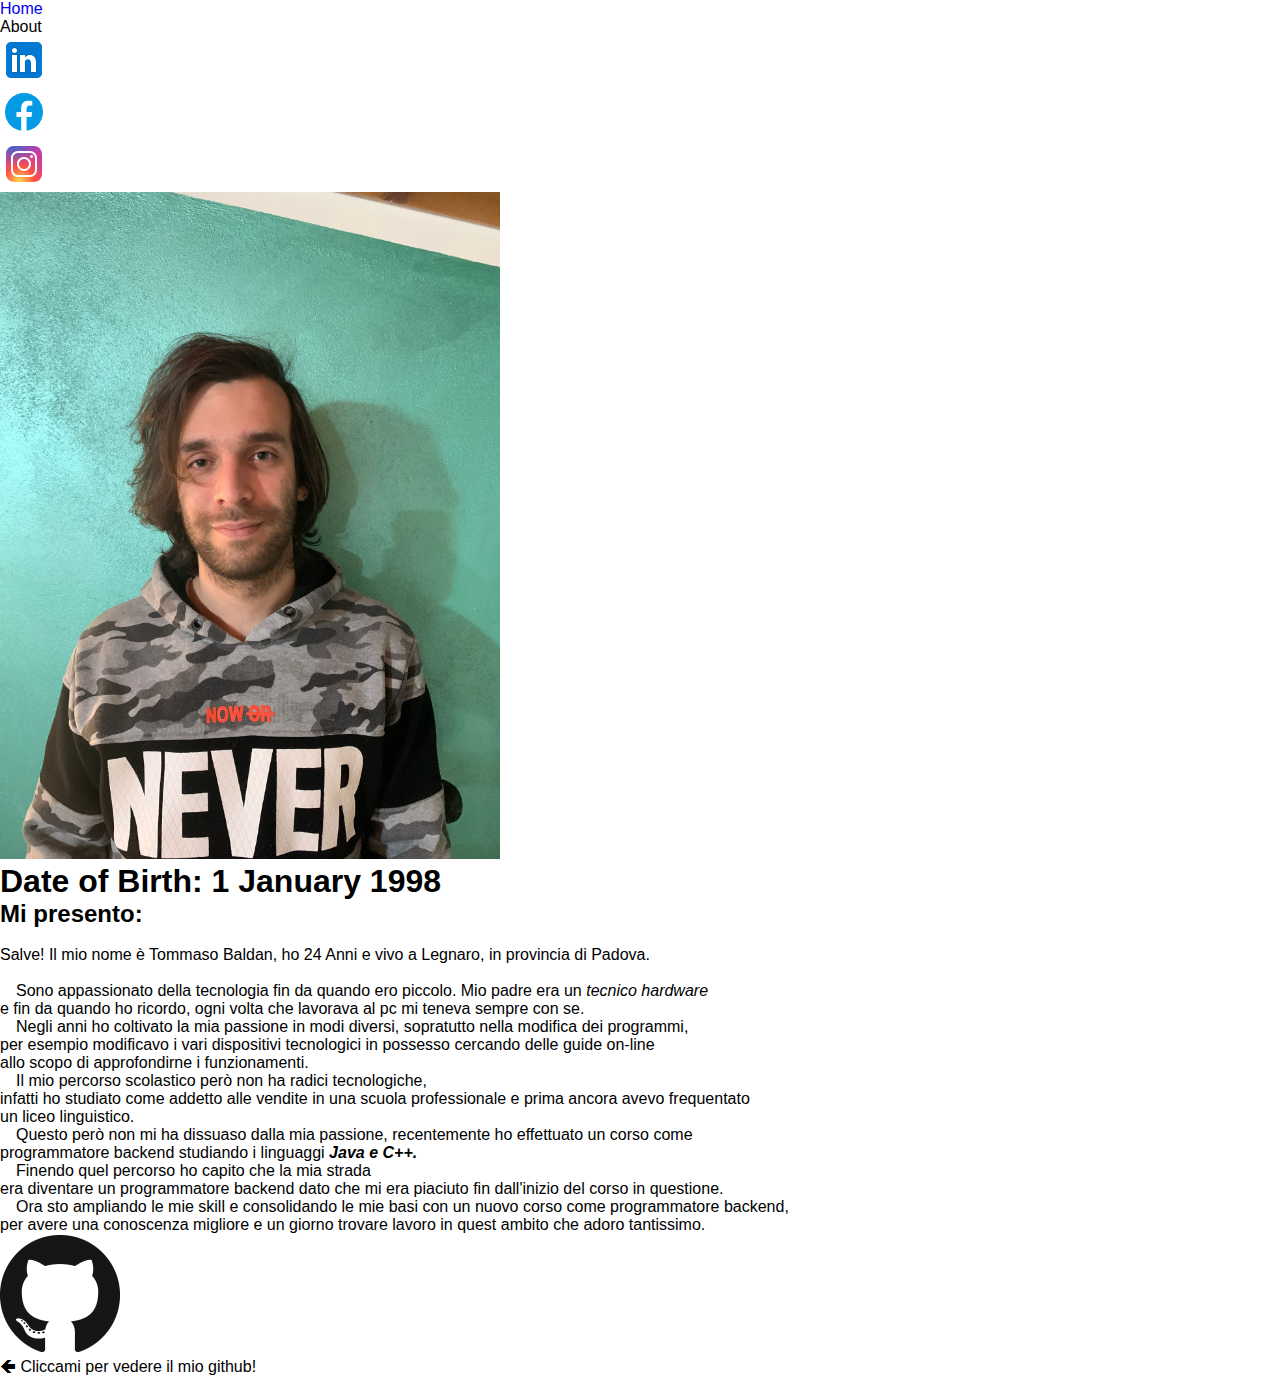
<file: about.html>
<!DOCTYPE html>
<html>
    <head>
        <meta charset="UTF-8"/>
        <title>Sito web personale di Tommaso Baldan</title>
        <link rel="stylesheet" href="styles.css"/>
        <link rel="icon" type="images/x-icon" href="images/favicon.ico"/>
    </head>
    <body>
        <nav class="menu-container">
            <div class="menu">
                <div class="link-page-h"><a href="index.html">Home</a></div>
                <div class="selected">About</div>
            </div>
            <div class="links">
                <div><a href="https://www.linkedin.com/in/tommaso-baldan-programmatoresoftware/" target="_blank"><img src="images/linkedin-logo.svg" alt="linkedin logo"/></a></div>
                <div><a href="https://www.facebook.com/baldan.tommaso" target="_blank"><img src="images/facebook-logo.svg" alt="facebook logo"/></a></div>
                <div><a href="https://www.instagram.com/tommasobaldan" target="_blank"><img src="images/instagram-logo.svg" alt="instagram logo"/></a></div>
            </div>
        </nav>
        <section class="content">
            <style>.text p {
                text-indent: 1em;
                margin-bottom: 0;
            }
            .text p:first-of-type{
                text-indent:0;
            }
            </style>
            <div class="photo"><img src="images/WhatsApp Image 2022-03-06 at 23.02.08 (1).jpeg" width=500px alt="Foto di Tommaso Baldan"/><h1>Date of Birth: 1 January 1998 </h1></div>
            <div class="text"><h2>Mi presento:</h2><br/>
                <p>Salve! Il mio nome è Tommaso Baldan, ho 24 Anni e vivo a Legnaro, in provincia di Padova.</p><br/>
                <p>Sono appassionato della tecnologia fin da quando ero piccolo. Mio padre era un <em>tecnico hardware</em><br/>
                   e fin da quando ho ricordo, ogni volta che lavorava al pc mi teneva sempre con se.</p>
                   <p>Negli anni ho coltivato la mia passione in modi diversi, sopratutto nella modifica dei programmi,<br/>
                   per esempio modificavo i vari dispositivi tecnologici in possesso cercando delle guide on-line<br/>
                   allo scopo di approfondirne i funzionamenti.</p> <p>Il mio percorso scolastico però non ha radici tecnologiche,<br/>
                   infatti ho studiato come addetto alle vendite in una scuola professionale e prima ancora avevo frequentato<br/>
                   un liceo linguistico.</p><p>Questo però non mi ha dissuaso dalla mia passione, recentemente ho effettuato un corso come<br/>
                   programmatore backend studiando i linguaggi <em><strong>Java e C++.</strong></em></p><p>Finendo quel percorso ho capito che la mia strada<br/>
                   era diventare un programmatore backend dato che mi era piaciuto fin dall'inizio del corso in questione.</p>
                   <p>Ora sto ampliando le mie skill e consolidando le mie basi con un nuovo corso come programmatore backend,<br/>
                   per avere una conoscenza migliore e un giorno trovare lavoro in quest ambito che adoro tantissimo.</p>
                </p>
            </div>            
        </section>
        <section class="github">
            <div ><a href="https://github.com/TboyDark" target="_blank"><img src="images/GitHub-Mark-120px-plus.png" alt="Github logo"/></a></div>
            <div>&#129144; Cliccami per vedere il mio github!</div>
        </section>            
    </body>        
</html>
</file>
<file: styles.css>
*{
  margin: 0;
  padding: 0;
  box-sizing: border-box;
  font-family: 'Sen', sans-serif;
}
body, html {
  height: 100%;
}
.hero-image{  
  height: 50%;
  background-color: black;   
  background-image: url(images/SfondoHero.jpg);  
  background-position: center;
  background-repeat: no-repeat;
  background-size: cover;
  position: relative;
  box-shadow: 1px 1px 4px 0 rgb(46, 45, 46); 
}
.hero-text{
  text-align: center;
  position: absolute;
  top: 50%;
  left: 50%;
  transform: translate(-50%, -50%);
  color: white;
  font-size: 25px;    
}
.hero-text p{
  margin-top: 50px;
  font-size: 15px;
}
.header a{
  color: white;
}
.header{
  background-color: rgb(39, 35, 35);
  box-shadow: 1px 1px 4px 0 rgb(46, 45, 46);    
  position: fixed;
  width: 100%;
  z-index: 3;
}
.header ul{
  margin: 0;
  padding: 0;
  list-style: none;
  overflow: hidden;  
}
.header ul a{
  display: block;  
  padding: 20px;
  border-right: 1px solid rgb(0, 0, 0);
  border-bottom: 1px solid rgb(0, 0, 0);
  text-decoration: none;
}
.header ul a:hover{
  background-color: black;
}
.header .logo{
  float: left;
  display: block;
  font-size: 2em;
  padding: 10px 20px
}
.header .menu{
  clear: both;
  max-height: 0;
  transition: max-height .2 ease-out;
  text-align: center;
}
.header .menu-icon{  
  padding: 28px 20px;
  position: relative; 
  float: right; 
  cursor: pointer;
}
.header .menu-icon .nav-icon{
  background: white;
  display: block;
  height: 2px;
  width: 18px;
  position: relative;
  transition: background .2 ease-out;
}
.header .menu-icon .nav-icon:before{
  background: white;
  content: "";
  display: block;
  height: 100%;
  width: 100%;
  position: absolute;
  transition: all .2s ease-out; 
  top: 5px; 
}
.header .menu-icon .nav-icon:after{
  background: white;
  content: "";
  display: block;
  height: 100%;
  width: 100%;
  position: absolute; 
  transition: all .2s ease-out; 
  top: -5px; 
}
.header .menu-btn{
  display: none;
}
.header .menu-btn:checked ~ .menu{
  max-height: 440px;
}
.header .menu-btn:checked ~ .menu-icon .nav-icon{
  background: transparent;
}
.header .menu-btn:checked ~ .menu-icon .nav-icon:before{
  transform: rotate(-45deg);
  top: 0;
}
.header .menu-btn:checked ~ .menu-icon .nav-icon:after{
  transform: rotate(45deg);
  top: 0;
}
.about{
  padding-top: 2%;
  padding-bottom: 5%;
  background: linear-gradient(to right, #000000, #434343);
  display: flex;
  align-items: center;
  justify-self: center;
  flex-direction: column;
  
}
.about h2{
  margin-top: 10px;
  margin-left: 140px;  
  margin-bottom: 10px;  
  color: white;       
}
.about p:first-child{
  color:white;
  text-align: justify;
}
.about p:last-child{  
  margin-left: 20px;
  margin-right: 20px;
  margin-bottom: 5px; 
  color: white;
  font-size: 16px; 
  font-weight: bold;
    text-align: justify;
}
.about p:last-child{
  padding-bottom: 15px;
}
.about p strong,
.about p em{  
  color: white;
  font-size: 20px;
}
.about img{
  display: block;
  margin-left: auto;
  margin-right: auto;
  margin-bottom: 40px;  
  width: auto;
  box-shadow: 5px 5px 10px 1px black; 
}
.portfolio{
  padding-bottom: 2%;  
  display: flex;
  justify-content: center;  
  background: linear-gradient(to right, #000000, #434343);
  margin-top: -5px;  
}
.portfolio p{
  color: white;
}
.questoSito{
  background-color: rgb(20, 173, 28);
  width: 250px;
  height: 150px;
  margin-top: 50px;
  display: flex;
  align-items: center;
  box-shadow: 5px 5px 10px 1px black;
}
.portfolio h2{
  margin-top: 30px;
  padding: auto;
  text-align: center;  
  color: white;   
}
.portfolio h3{  
  margin-top: 6px;
  color: white;  
}
.questoSito h4{
  margin-left: 45px;
  margin-top: 1px; 
}
.questoSito:hover{
  background-color: red;  
}
a,
a:visited{
  text-decoration: none;  
}
.questoSito a,
.questoSito a:visited{
  color: white;
}
.project-container img{
  margin-top: 30px;
  box-shadow: 5px 5px 10px 1px black;  
}
.project-container{
  display: flex;
  align-items: center;
  justify-content: center;
  flex-direction: column;  
}
.experiences{
  padding-bottom: 5%;
  display:flex;
  align-items: center;
  justify-content: center;
  flex-direction: column;
  background: linear-gradient(to right, #000000, #434343);
  margin-top: -3px;
         
}
.experiences-containerOne{
  margin-top:30px;
  margin-bottom: 50px;
  color: white;  
  text-align: center; 
  margin-left: 10px;
  margin-right: 10px; 
}
.experiences-containerTwo{
  margin-top:30px;
  margin-bottom: 50px;  
  list-style: none;
  color: white;  
  text-align: center; 
  margin-left: 10px;
  margin-right: 10px;     
}
.experiences-containerTwo ul{
  list-style: none;
}
.experiences-containerTwo h2{    
  margin-bottom: 30px;
  margin-left: 15px;
  margin-right: 15px;
}
.experiences-containerTwo h3{  
  margin-bottom: 10px;
  margin-left: 15px;
  margin-right: 15px;
}
.experiences-containerTwo p{  
  margin-bottom: 20px;
  margin-left: 15px;
  margin-right: 15px;
}
.skills{   
  margin-top: -21px;
  padding-bottom: 5%;
  color: white;
  background: linear-gradient(to right, #000000, #434343);
  text-align: center;
  
}
.skills h2{  
  margin-top: 10px; 
  margin-bottom: 5px;  
}
.skills h3{
  margin-bottom: 30px;
  margin-right: 10px;
  margin-left: 10px;
}
.skills p{
  margin-bottom: 20px;
}
.footer-container{
  box-shadow: 1px 1px 1px 1px #000000;
  padding-top: 5%; 
  background: rgb(61, 61, 61);
}
.footer-container a,
.footer-container a:visited{
  color: black;
  text-decoration: none;
}
.footer-left{   
  text-align: center;
}
.footer-left h2{     
  margin-bottom: 2px;
}
.footer-left a:hover{
  font-weight: bold;
}
.footer-icons{
  display: block;
  margin-left: auto;
  margin-right: auto;  
}
.footer-icons img{
  margin-top: 10px;
  height: 40px;
}
.footer-right{
  display: flex;
  align-items: center;
  flex-direction: column;
  margin-top: 20px;
  text-align: center;
}
.footer-right p{
  margin-bottom: 15px;
}
.footer-right input,
.footer-right textarea{
  display: block;  
	border-radius: 3px;
	box-sizing: border-box;
	background-color:  #1f2022;
	box-shadow: 0 1px 0 0 rgba(255, 255, 255, 0.1);
	border: none;
	resize: none;
  font: inherit;
	font-size: 14px;
	font-weight: normal;
	color:  #d1d2d2;
	width: 300px;
	padding: 10px;
}
.footer-right input{
  height: 40px;  
	margin-bottom: 15px;
  margin-left: 6px;
}
.footer-right textarea{
  height: 100px;
	margin-bottom: 20px;
  margin-left: 6px;
}
.footer-right button{
  border-radius: 3px;
	background-color:  #33383b;
	color: white;
	border: 1px solid black;
	padding: 15px 50px;
	font-weight: bold;
  margin-bottom: 30px;
  cursor: pointer;	
}

@media only screen and (min-width: 300px){
  .about h2{
    text-align: center;
    margin-left: 0;
  }
  .info-wrapper{
    max-width: 500px;
    margin-left: auto;
    margin-right: auto;
  } 
  
}
@media only screen and (min-width: 400px){
  .about h2{
    text-align: center;
    margin-left: 0;
  } 
  .info-wrapper{
    max-width: 500px;
    margin-left: auto;
    margin-right: auto;
  }  
  
}
@media only screen and (min-width:700px){     
  .header li{
    float: left;    
  }
  .header li a{
    padding: 20px 29px;
    border-bottom: none;
  }
  .header .menu{
    clear: none;
    float: right;
    max-height: none;
  }
  .header .menu-icon{
    display: none;
  }
  .about h2{
    text-align: center;
   margin-left: 0;
  }
  .info-wrapper{
    max-width: 580px;
    margin-left: auto;
    margin-right: auto;
  }  
  .footer-container{
    align-items: center;
    justify-content: center;
  }
  .footer-icons{
    display: block;
    margin-left: auto;
    margin-right: auto;
  }
  .footer-right input,
  .footer-right textarea{
    display: flex;
    align-items: center;
    flex-direction: column;    
    width: 400px;
  }
}
@media only screen and (min-width:800px){
  .about h2{
    text-align: center;
    margin-left: 0;
  }    
  .footer-container{
    align-items: center;
    justify-content: center;
  }
  .footer-icons{
    display: block;
    margin-left: auto;
    margin-right: auto;
  }  
  
}
@media only screen and (min-width: 1000px){  
  .about{
    text-align: center;
  }
  .about h2{
    text-align: center;
    margin-left: 0;
  }
  .about p{
    text-align: justify;
    margin-left: 10em;     
    margin-right: 10em;
    
  } 
  .info-wrapper{
    max-width: 900px;
    margin-left: auto;
    margin-right: auto;
  } 
  .experiences-containerOne{
    text-align: center;
  }
  .workingexperiences{
    max-width: 900px;
    margin-left: auto;
    margin-right: auto;
  }
  .footer-container{
    display: flex;
    justify-content: space-around;
    
  }
  .footer-icons{
    display: block;    
    margin-left: auto;
    margin-right: auto;   
  }
  .footer-right p{
    margin-left: 200px;
  }
  .footer-right button{
    float: right;
  }
}
@media only screen and (min-width: 2000px){
  .about p{
    text-align: justify;    
  }    
  .experiences-containerOne{
    margin-left: 40em;
    margin-right: 40em;
  }
  .workingexperiences{
    max-width: 2500px;
    margin-left: auto;
    margin-right: auto;
  }
}
</file>
